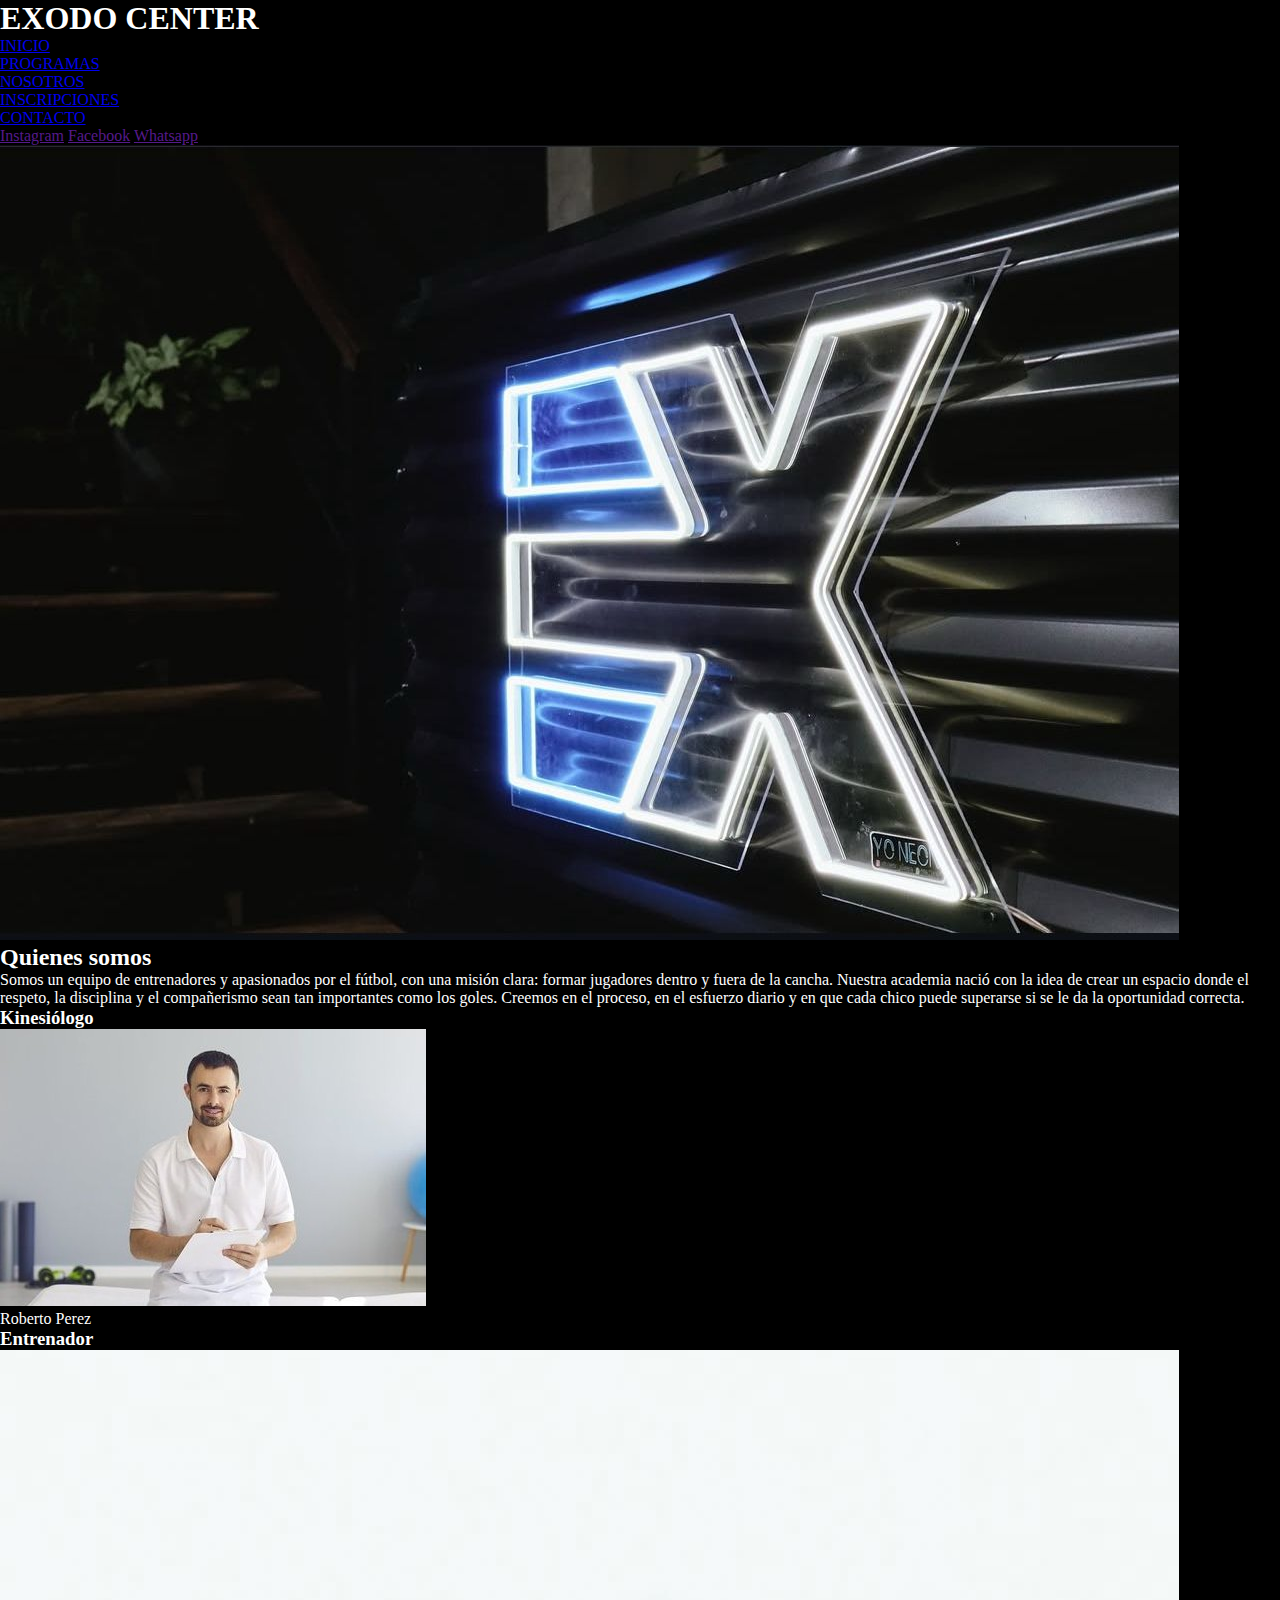
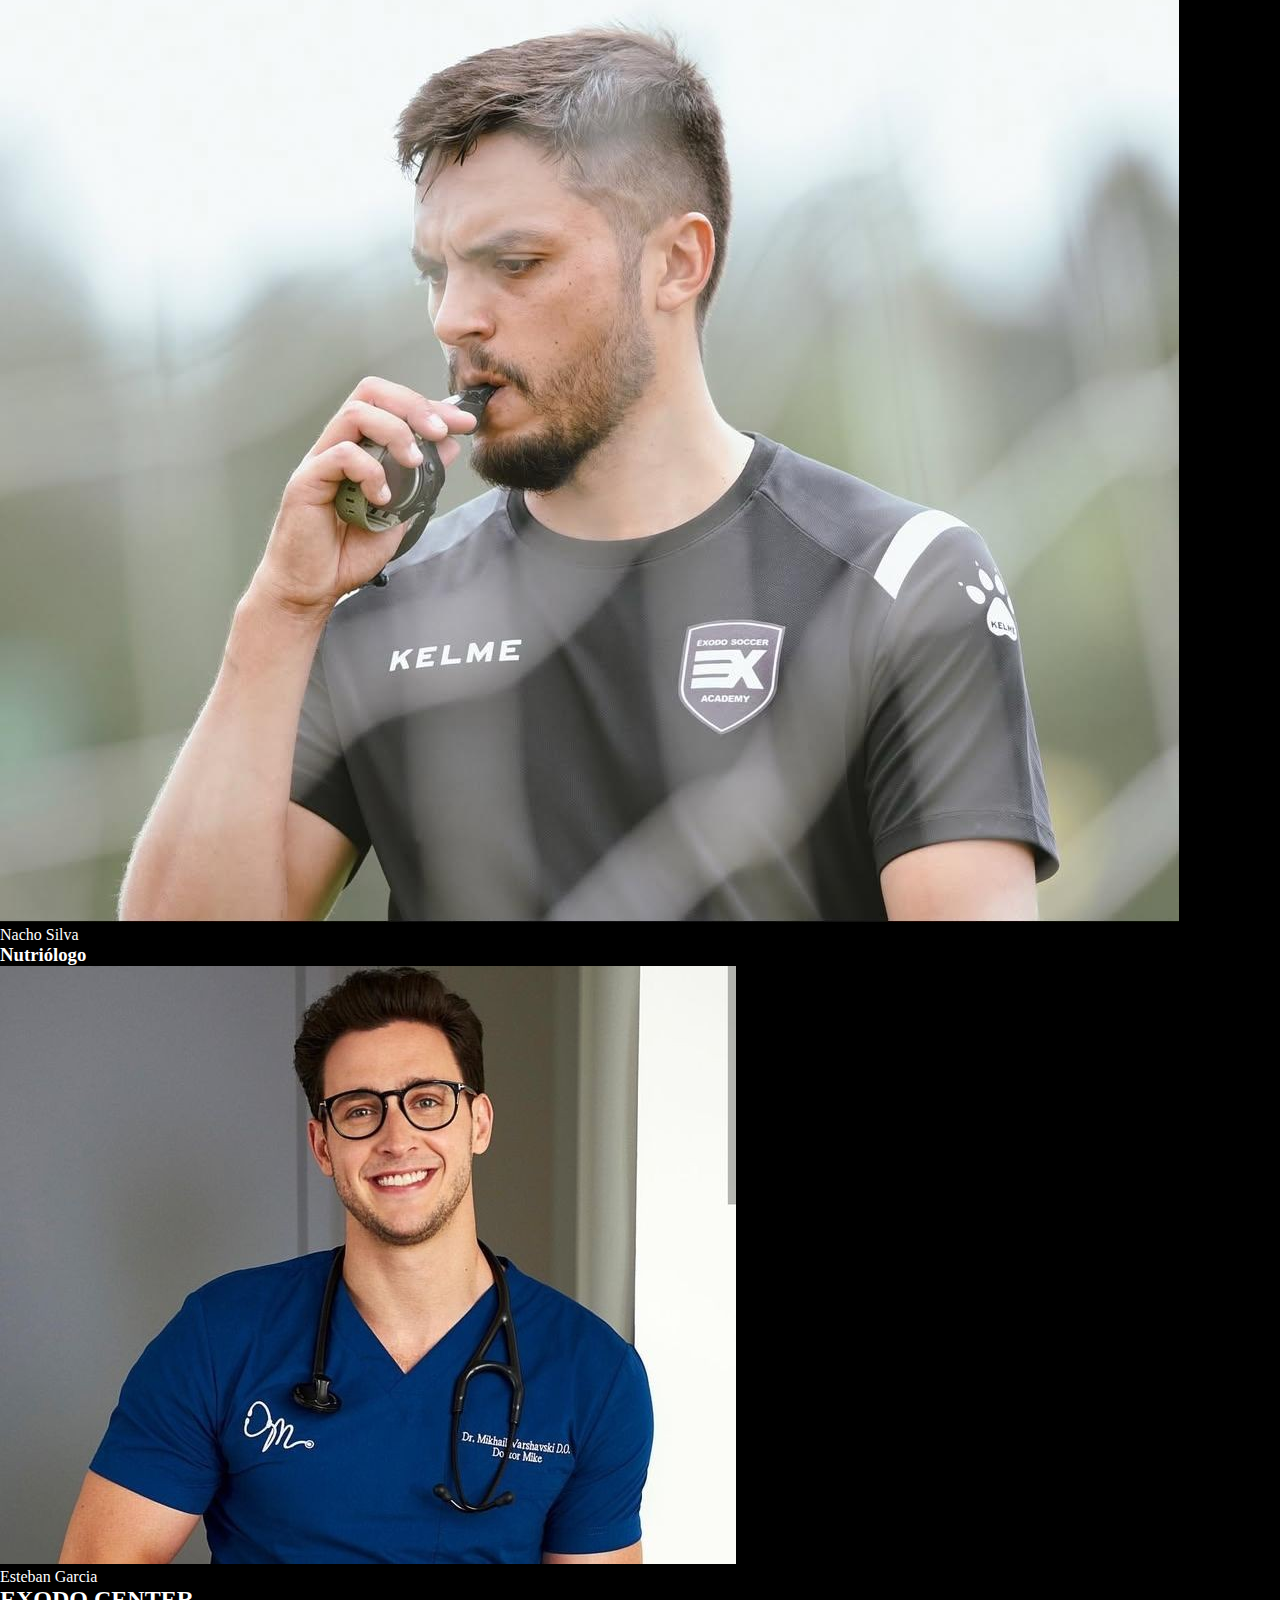
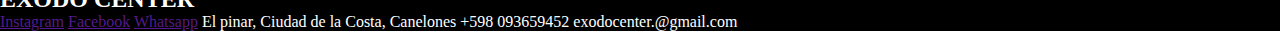
<file: pages/nosotros.html>
<!DOCTYPE html>
<html lang="en">
  <head>
    <meta charset="UTF-8" />
    <meta name="viewport" content="width=device-width, initial-scale=1.0" />
    <title>Document</title>
    <!-- CSS -->
    <link rel="stylesheet" href="../css/styles.css" />
  </head>
  <body>
    <!-- Navbar -->
    <nav>
      <ul>
        <h1>EXODO CENTER</h1>
        <li><a href="../index.html">INICIO</a></li>
        <li><a href="./programas.html">PROGRAMAS</a></li>
        <li><a href="#">NOSOTROS</a></li>
        <li><a href="./incripciones.html">INSCRIPCIONES</a></li>
        <li><a href="./contacto.html">CONTACTO</a></li>
      </ul>
      <a href="">Instagram</a>
      <a href="">Facebook</a>
      <a href="">Whatsapp</a>
    </nav>
    <main>
      <section>
        <img src="../abouts/Img/ex.jpeg" alt="" />
        <h2>Quienes somos</h2>
        <p>
          Somos un equipo de entrenadores y apasionados por el fútbol, con una
          misión clara: formar jugadores dentro y fuera de la cancha. Nuestra
          academia nació con la idea de crear un espacio donde el respeto, la
          disciplina y el compañerismo sean tan importantes como los goles.
          Creemos en el proceso, en el esfuerzo diario y en que cada chico puede
          superarse si se le da la oportunidad correcta.
        </p>
      </section>
      <section>
        <article>
          <h3>Kinesiólogo</h3>
          <img src="../abouts/Img/kinesiologo.jpeg" alt="" />
          <p>Roberto Perez</p>
        </article>
        <article>
          <h3>Entrenador</h3>
          <img src="../abouts/Img/entrenador nacho.jpeg" alt="" />
          <p>Nacho Silva</p>
        </article>
        <article>
          <h3>Nutriólogo</h3>
          <img src="../abouts/Img/nutriologo.jpeg" alt="" />
          <p>Esteban Garcia</p>
        </article>
      </section>
    </main>
    <footer>
      <h2 class="logoDelPie">EXODO CENTER</h2>
      <a href="">Instagram</a>
      <a href="">Facebook</a>
      <a href="">Whatsapp</a>
      <span>El pinar, Ciudad de la Costa, Canelones</span>
      <span>+598 093659452</span>
      <span>exodocenter.@gmail.com</span>
    </footer>
  </body>
</html>
</file>
<file: css/styles.css>
* {
  margin: 0;
  padding: 0;
  box-sizing: border-box;
}
body {
  background-color: black;
  color: white;
}
/* Navar */
.container-fluid {
  height: 80px;
}
.escudo {
  height: 100px;
}

.estiloBarra {
  font-family: Arial, Helvetica, sans-serif;
  font-weight: bold;
  font-size: 1.1rem;
  color: white;
  text-decoration: none;
}

.redes {
  display: flex;
  justify-content: end;
  gap: 15px;
  margin-right: 50px;
}

.contenedorPrincipal {
  display: flex;
  width: auto;
  height: 100%;
}

.contenedorTestimonios {
  background-color: antiquewhite;
  border-radius: 2%;
  text-align: center;
  color: black;
  display: flex;
}
/* Footer */
#footer {
  height: 80px;
}
.escudo-footer {
  height: 100px;
}

.carousel-img {
  height: 1200px;
  object-fit: cover;
}
</file>
